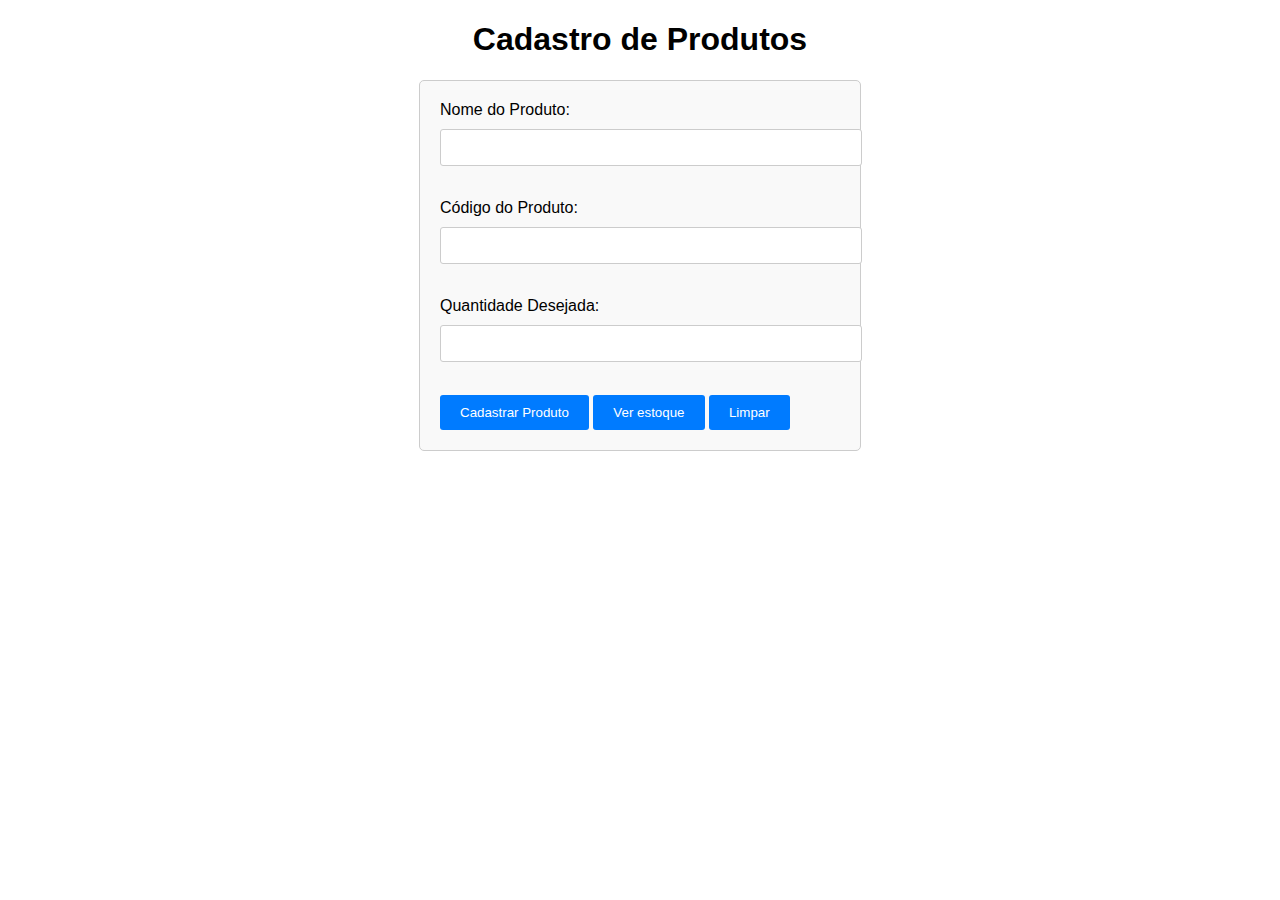
<file: index.html>
<!DOCTYPE html>
<html lang="pt-BR">
<head>
    <meta charset="UTF-8">
    <meta name="viewport" content="width=device-width, initial-scale=1.0">
    <script src="js/funcoes.js"></script>
    <link rel="stylesheet" href="css/estilos.css">
    <title>Cadastro de Produtos</title>
    <style>
        /* Estilos CSS podem ser adicionados aqui, se necessário */
    </style>
</head>
<body>
    <h1>Cadastro de Produtos</h1>
    
    <!-- Formulário de Cadastro de Produtos -->
    <form>
        <label for="txtNomeProduto">Nome do Produto:</label>
        <input type="text" id="txtNomeProduto" required><br><br>
        
        <label for="txtCodProduto">Código do Produto:</label>
        <input type="text" id="txtCodProduto" required><br><br>
        
        <label for="quantidadeDesejada">Quantidade Desejada:</label>
        <input type="number" id="quantidadeDesejada" required><br><br>
        
        <input type="button" value="Cadastrar Produto" onclick="validarProduto()">
        <input type="button" value="Ver estoque" class="alinhaBtns"
            onclick="window.open('verEstoque.html','_self')">
        <input type="reset" value="Limpar" class="alinhaBtns">
    </form>

    <br>
</body>
</html>
</file>
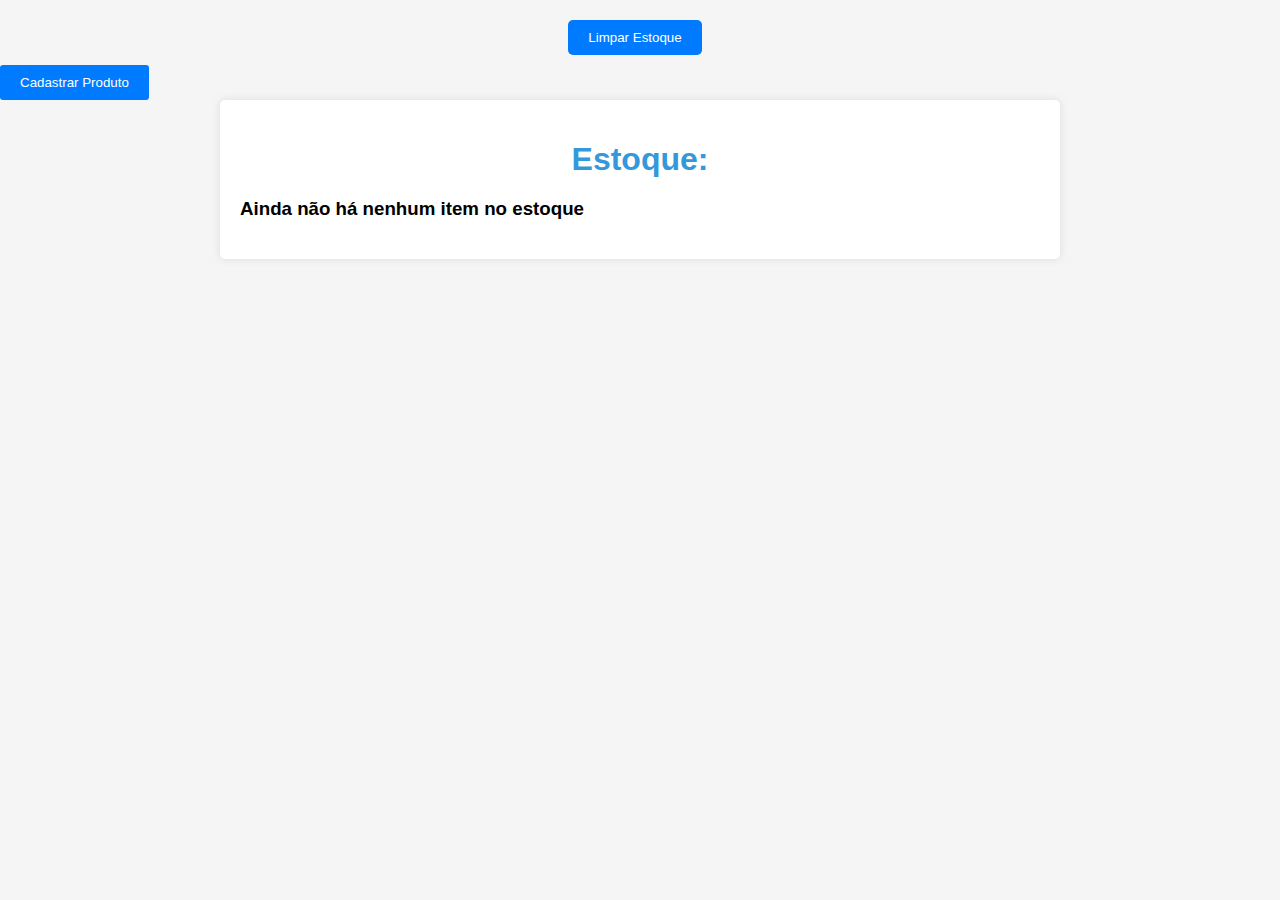
<file: verEstoque.html>
<!DOCTYPE html>
<html lang="pt-BR">
<head>
    <meta charset="UTF-8">
    <meta name="viewport" content="width=device-width, initial-scale=1.0">
    <meta http-equiv="X-UA-Compatible" content="ie=edge">
    <link rel="stylesheet" href="css/estoque.css">
    <title>Estoque</title>
    <script src="js/funcoes.js"></script>
</head>
<body onload="listarEstoque()">
    <div class="button-container"> <!-- Adicione a classe .button-container -->
        <button id="btnLimparEstoque" onclick="limparEstoque()">Limpar Estoque</button> <!-- Adicione o ID #btnLimparEstoque -->
    </div>
    <input type="button" value="Cadastrar Produto" class="alinhaBtns" onclick="window.open('index.html','_self')">

</body>
</html>
</file>
<file: css/estilos.css>
/* Estilos gerais */
body {
    font-family: Arial, sans-serif;
    margin: 20px;
    padding: 0;
}

h1 {
    text-align: center;
}

form {
    max-width: 400px;
    margin: 0 auto;
    padding: 20px;
    border: 1px solid #ccc;
    border-radius: 5px;
    background-color: #f9f9f9;
}

label {
    display: block;
    margin-bottom: 10px;
}

input[type="text"],
input[type="number"] {
    width: 100%;
    padding: 10px;
    margin-bottom: 15px;
    border: 1px solid #ccc;
    border-radius: 3px;
}

input[type="button"],
input[type="reset"],
button {
    padding: 10px 20px;
    background-color: #007BFF;
    color: white;
    border: none;
    border-radius: 3px;
    cursor: pointer;
}

input[type="button"]:hover,
button:hover {
    background-color: #0056b3;
}

/* Tabela de Estoque */
table {
    width: 100%;
    border-collapse: collapse;
    margin-top: 20px;
}

th, td {
    border: 1px solid #ccc;
    padding: 8px;
    text-align: left;
}

th {
    background-color: #f2f2f2;
}

/* Estilos para o botão de limpar estoque */
button {
    background-color: #d9534f;
    margin-top: 10px;
}

button:hover {
    background-color: #c9302c;
}
</file>
<file: css/estoque.css>
/* Estilos gerais */
body {
    font-family: Arial, sans-serif;
    background-color: #f5f5f5;
    margin: 0;
    padding: 0;
}

.container {
    max-width: 800px;
    margin: 0 auto;
    padding: 20px;
    background-color: #fff;
    border-radius: 5px;
    box-shadow: 0 0 10px rgba(0, 0, 0, 0.1);
}

/* Estilos do título */
h1 {
    text-align: center;
    color: #3498db;
    margin-bottom: 20px;
}

/* Estilos do botão */
button {
    padding: 10px 20px;
    background-color: #3498db;
    color: #fff;
    border: none;
    border-radius: 5px;
    cursor: pointer;
    margin-right: 10px;
}

button:hover {
    background-color: #2980b9;
}

/* Estilos da tabela */
table {
    width: 100%;
    border-collapse: collapse;
    margin-top: 20px;
}

th, td {
    padding: 10px;
    text-align: center;
    border: 1px solid #ccc;
}

th {
    background-color: #3498db;
    color: #fff;
}

/* Estilos do link */
a {
    color: #3498db;
    text-decoration: none;
}

a:hover {
    text-decoration: underline;
    color: #2980b9;
}
/* Estilo para o botão Limpar Estoque */
.button-container {
    text-align: center; /* Centraliza o conteúdo horizontalmente */
    margin-top: 20px; /* Espaço acima do botão */
}

#btnLimparEstoque {
    padding: 10px 20px;
    background-color: #007BFF; /* Cor de fundo vermelha - você pode alterar a cor se preferir */
    color: #fff; /* Cor do texto branco */
    border: none; /* Remove a borda do botão */
    border-radius: 5px; /* Cantos arredondados */
    cursor: pointer;
}

#btnLimparEstoque:hover {
    background-color: #007BFF; /* Cor de fundo vermelha mais escura no hover - você pode alterar a cor se preferir */
}
.alinhaBtns {
    padding: 10px 20px;
    background-color: #007BFF;
    color: white;
    border: none;
    border-radius: 3px;
    cursor: pointer;
    margin-top: 10px;
    float: center; /* Alinhar à direita */
}
</file>
